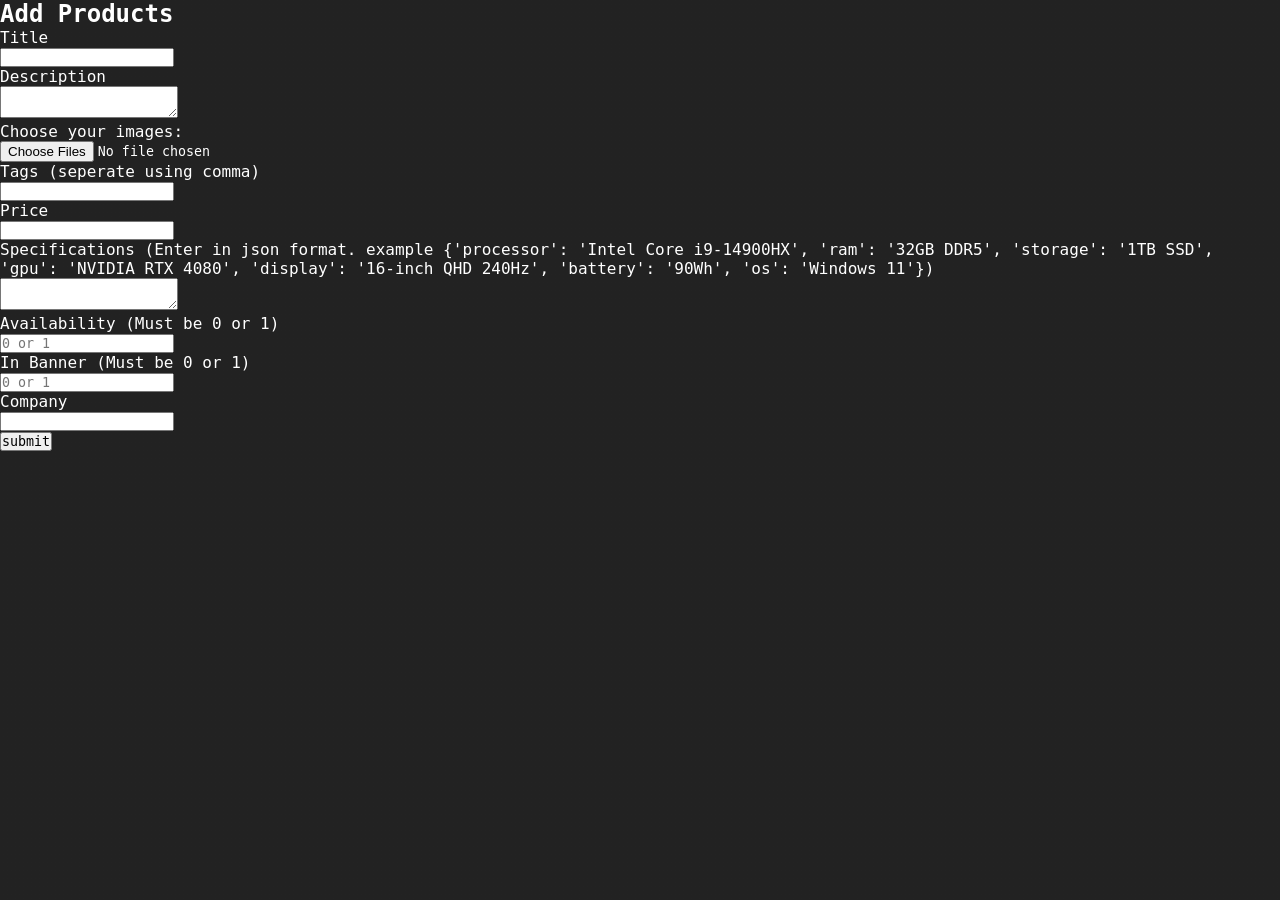
<file: templates/admin.html>
<!doctype html>
<html lang="en">
  <head>
    <meta charset="UTF-8" />
    <meta name="viewport" content="width=device-width, initial-scale=1.0" />
    <link rel="stylesheet" href="../static/css/global.css" />
    <link
      rel="icon"
      type="image/x-icon"
      href="../static/images/favicon-16x16.png"
    />
    <title>Admin | Galact</title>
  </head>
  <body>
    <h2>Add Products</h2>

    <form action="/add_product" method="post" enctype="multipart/form-data">
      <label for="title">Title</label>
      <br />
      <input type="text" name="title" id="title" />

      <br />

      <label for="description">Description</label>
      <br />
      <textarea name="description" id="description"></textarea>

      <br />

      <label for="image_uploader">Choose your images:</label>
      <br />
      <input
        type="file"
        id="image_uploader"
        name="images[]"
        accept="image/*"
        multiple
      />

      <br />

      <label for="tags">Tags (seperate using comma)</label>
      <br />
      <input type="text" name="tags" id="tags" />

      <br />

      <label for="price">Price</label>
      <br />
      <input type="text" name="price" id="price" />

      <br />

      <label for="specifications"
        >Specifications (Enter in json format. example {'processor': 'Intel Core
        i9-14900HX', 'ram': '32GB DDR5', 'storage': '1TB SSD', 'gpu': 'NVIDIA
        RTX 4080', 'display': '16-inch QHD 240Hz', 'battery': '90Wh', 'os':
        'Windows 11'})</label
      >
      <br />
      <textarea name="specifications" id="specifications"></textarea>

      <br />

      <label for="availability">Availability (Must be 0 or 1)</label>
      <br />
      <input
        type="text"
        maxlength="1"
        oninput="this.value = this.value.replace(/[^0-1]/g, '')"
        placeholder="0 or 1"
        name="availability"
        id="availability"
      />

      <br />

      <label for="in_banner">In Banner (Must be 0 or 1)</label>
      <br />
      <input
        type="text"
        maxlength="1"
        oninput="this.value = this.value.replace(/[^0-1]/g, '')"
        placeholder="0 or 1"
        name="in_banner"
        id="in_banner"
      />

      <br />

      <label for="company">Company</label>
      <br />
      <input type="text" name="company" id="company" />

      <br />

      <input type="submit" value="submit" />
    </form>
  </body>
</html>
</file>
<file: static/css/global.css>
/* ==================================================
   Global Reset
   Removes default browser spacing and applies the
   site's default font across all elements.
   ================================================== */

* {
  padding: 0;
  margin: 0;
  box-sizing: border-box;
  font-family: "Fira Code", monospace;
}

/* ==================================================
   Global Variables
   Shared values used throughout the website.
   ================================================== */

:root {
  --max-width: 1440px;
}

/* ==================================================
   Page Styling
   Sets the default background, text colour, and
   minimum page height.
   ================================================== */

body {
  min-height: 100vh;
  font-weight: 500;
  color: white;

  background:
    linear-gradient(rgba(0, 0, 0, 0.15), rgba(0, 0, 0, 0.15)), #282828;
}

/* Use the site's default font for form controls */
button,
input {
  font-family: inherit;
}
</file>
